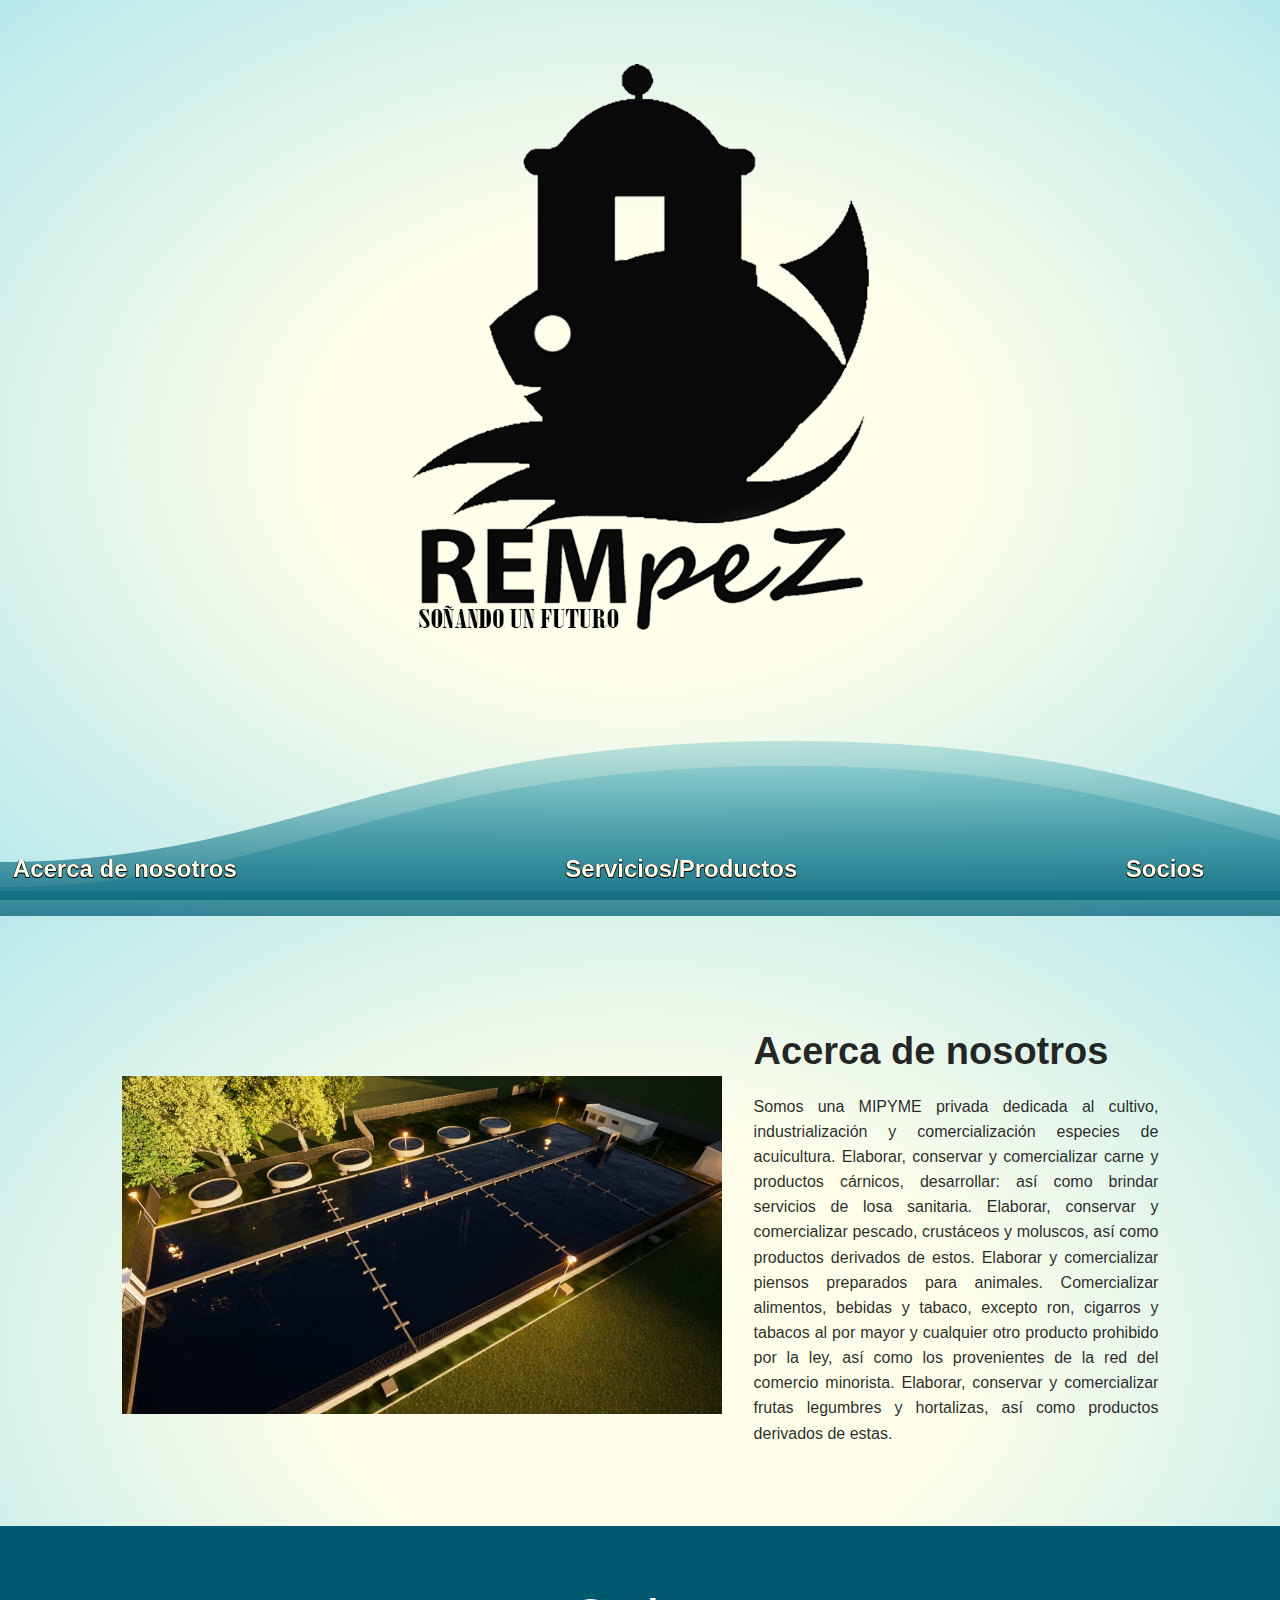
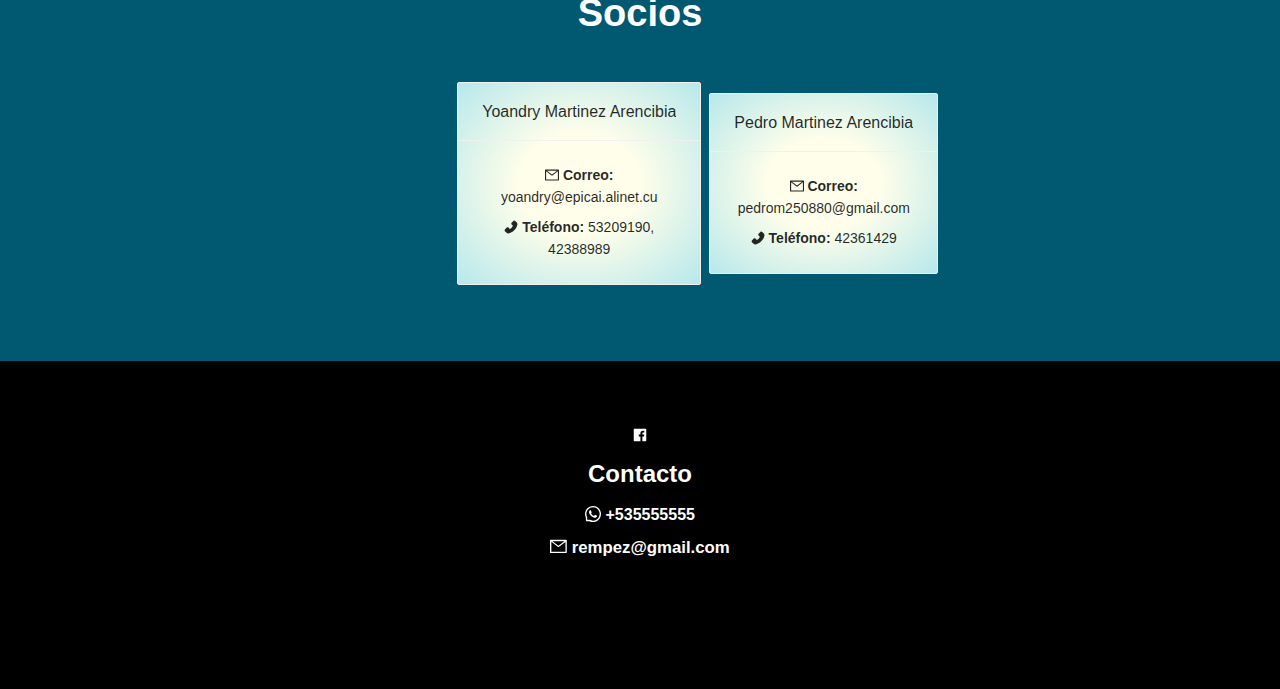
<file: index.html>
<!DOCTYPE html><html><head><meta charSet="utf-8"/><meta name="viewport" content="width=device-width"/><meta name="next-head-count" content="2"/><link rel="preload" href="/_next/static/css/23c22290a62cb33f.css" as="style"/><link rel="stylesheet" href="/_next/static/css/23c22290a62cb33f.css" data-n-g=""/><link rel="preload" href="/_next/static/css/2fdffaf5a98c883d.css" as="style"/><link rel="stylesheet" href="/_next/static/css/2fdffaf5a98c883d.css" data-n-p=""/><noscript data-n-css=""></noscript><script defer="" nomodule="" src="/_next/static/chunks/polyfills-c67a75d1b6f99dc8.js"></script><script src="/_next/static/chunks/webpack-b5970c8fd8aa7fdb.js" defer=""></script><script src="/_next/static/chunks/framework-9b5d6ec4444c80fa.js" defer=""></script><script src="/_next/static/chunks/main-3123a443c688934f.js" defer=""></script><script src="/_next/static/chunks/pages/_app-14cafe5f58791fc1.js" defer=""></script><script src="/_next/static/chunks/800-baf04957cbd5efbe.js" defer=""></script><script src="/_next/static/chunks/pages/index-8f8c31f06fada062.js" defer=""></script><script src="/_next/static/E4Ci2lmM8pzkYGQp_lS9a/_buildManifest.js" defer=""></script><script src="/_next/static/E4Ci2lmM8pzkYGQp_lS9a/_ssgManifest.js" defer=""></script></head><body><div id="__next"><div class="Home_container__bCOhY"><div class="ant-space ant-space-vertical Home_headerSpace__3OfRz"><div class="ant-space-item"><div style="height:100vh;text-align:center;margin-top:50%"><div class="ant-image"><img class="ant-image-img" style="width:70%" src="images/rempezlogo.png"/></div></div></div></div><div id="about-us" class="about-container" style="padding:5%"><div class="ant-space ant-space-horizontal ant-space-align-center" style="padding-left:5%;padding-right:5%"><div class="ant-space-item"><div><article class="ant-typography font-pixel" style="font-size:16px;text-align:justify"><h1 class="ant-typography font-color" style="text-align:left">Acerca de nosotros</h1><div class="ant-typography font-color">Somos una MIPYME privada dedicada al cultivo, industrialización y comercialización especies de acuicultura. Elaborar, conservar y comercializar carne y productos cárnicos, desarrollar: así como brindar servicios de losa sanitaria. Elaborar, conservar y comercializar pescado, crustáceos y moluscos, así como productos derivados de estos. Elaborar y comercializar piensos preparados para animales. Comercializar alimentos, bebidas y tabaco, excepto ron, cigarros y tabacos al por mayor y cualquier otro producto prohibido por la ley, así como los provenientes de la red del comercio minorista. Elaborar, conservar y comercializar frutas legumbres y hortalizas, así como productos derivados de estas.</div></article></div></div></div></div><div id="contacts" class="Home_contactsContainer__8elwQ" style="padding:5%"><div class="ant-row ant-row-center"><div class="ant-col ant-col-24 front-particles"><div style="text-align:center" class="ant-col ant-col-24"><h1 class="ant-typography" style="color:white">Socios</h1></div></div></div><div class="ant-row ant-row-center" style="margin-left:-8px;margin-right:-8px;margin-top:-8px;margin-bottom:-8px;padding:1%"><div style="padding-left:8px;padding-right:8px;padding-top:8px;padding-bottom:8px" class="ant-col ant-col-xs-24 ant-col-md-8"><div class="ant-space ant-space-vertical" style="width:100%"><div class="ant-space-item" style="margin-bottom:8px"><div class="ant-card ant-card-bordered Home_contactsCard__hfbqD"><div class="ant-card-head"><div class="ant-card-head-wrapper"><div class="ant-card-head-title">Yoandry Martinez Arencibia</div></div></div><div class="ant-card-body"><div class="ant-space ant-space-vertical"><div class="ant-space-item" style="margin-bottom:8px"><span><b><span role="img" aria-label="mail" class="anticon anticon-mail"><svg viewBox="64 64 896 896" focusable="false" data-icon="mail" width="1em" height="1em" fill="currentColor" aria-hidden="true"><path d="M928 160H96c-17.7 0-32 14.3-32 32v640c0 17.7 14.3 32 32 32h832c17.7 0 32-14.3 32-32V192c0-17.7-14.3-32-32-32zm-40 110.8V792H136V270.8l-27.6-21.5 39.3-50.5 42.8 33.3h643.1l42.8-33.3 39.3 50.5-27.7 21.5zM833.6 232L512 482 190.4 232l-42.8-33.3-39.3 50.5 27.6 21.5 341.6 265.6a55.99 55.99 0 0068.7 0L888 270.8l27.6-21.5-39.3-50.5-42.7 33.2z"></path></svg></span> Correo:</b> <!-- -->yoandry@epicai.alinet.cu</span></div><div class="ant-space-item"><span><b><span role="img" aria-label="phone" class="anticon anticon-phone"><svg viewBox="64 64 896 896" focusable="false" data-icon="phone" width="1em" height="1em" fill="currentColor" aria-hidden="true"><path d="M885.6 230.2L779.1 123.8a80.83 80.83 0 00-57.3-23.8c-21.7 0-42.1 8.5-57.4 23.8L549.8 238.4a80.83 80.83 0 00-23.8 57.3c0 21.7 8.5 42.1 23.8 57.4l83.8 83.8A393.82 393.82 0 01553.1 553 395.34 395.34 0 01437 633.8L353.2 550a80.83 80.83 0 00-57.3-23.8c-21.7 0-42.1 8.5-57.4 23.8L123.8 664.5a80.89 80.89 0 00-23.8 57.4c0 21.7 8.5 42.1 23.8 57.4l106.3 106.3c24.4 24.5 58.1 38.4 92.7 38.4 7.3 0 14.3-.6 21.2-1.8 134.8-22.2 268.5-93.9 376.4-201.7C828.2 612.8 899.8 479.2 922.3 344c6.8-41.3-6.9-83.8-36.7-113.8z"></path></svg></span> Teléfono:</b> <!-- -->53209190, 42388989</span></div></div></div></div></div><div class="ant-space-item"><div class="ant-card ant-card-bordered Home_contactsCard__hfbqD"><div class="ant-card-head"><div class="ant-card-head-wrapper"><div class="ant-card-head-title">Pedro Martinez Arencibia</div></div></div><div class="ant-card-body"><div class="ant-space ant-space-vertical"><div class="ant-space-item" style="margin-bottom:8px"><span><b><span role="img" aria-label="mail" class="anticon anticon-mail"><svg viewBox="64 64 896 896" focusable="false" data-icon="mail" width="1em" height="1em" fill="currentColor" aria-hidden="true"><path d="M928 160H96c-17.7 0-32 14.3-32 32v640c0 17.7 14.3 32 32 32h832c17.7 0 32-14.3 32-32V192c0-17.7-14.3-32-32-32zm-40 110.8V792H136V270.8l-27.6-21.5 39.3-50.5 42.8 33.3h643.1l42.8-33.3 39.3 50.5-27.7 21.5zM833.6 232L512 482 190.4 232l-42.8-33.3-39.3 50.5 27.6 21.5 341.6 265.6a55.99 55.99 0 0068.7 0L888 270.8l27.6-21.5-39.3-50.5-42.7 33.2z"></path></svg></span> Correo:</b> <!-- -->pedrom250880@gmail.com</span></div><div class="ant-space-item"><span><b><span role="img" aria-label="phone" class="anticon anticon-phone"><svg viewBox="64 64 896 896" focusable="false" data-icon="phone" width="1em" height="1em" fill="currentColor" aria-hidden="true"><path d="M885.6 230.2L779.1 123.8a80.83 80.83 0 00-57.3-23.8c-21.7 0-42.1 8.5-57.4 23.8L549.8 238.4a80.83 80.83 0 00-23.8 57.3c0 21.7 8.5 42.1 23.8 57.4l83.8 83.8A393.82 393.82 0 01553.1 553 395.34 395.34 0 01437 633.8L353.2 550a80.83 80.83 0 00-57.3-23.8c-21.7 0-42.1 8.5-57.4 23.8L123.8 664.5a80.89 80.89 0 00-23.8 57.4c0 21.7 8.5 42.1 23.8 57.4l106.3 106.3c24.4 24.5 58.1 38.4 92.7 38.4 7.3 0 14.3-.6 21.2-1.8 134.8-22.2 268.5-93.9 376.4-201.7C828.2 612.8 899.8 479.2 922.3 344c6.8-41.3-6.9-83.8-36.7-113.8z"></path></svg></span> Teléfono:</b> <!-- -->42361429</span></div></div></div></div></div></div></div></div></div><div class="Home_footerContainer__GrMyL" style="padding:5%;padding-bottom:57%"><div class="ant-row ant-row-center"><div style="text-align:center" class="ant-col ant-col-xs-3 ant-col-md-1"><a class="footer-media-link" style="color:white" href="https://www.facebook.com/rempez.gmail.com/"><span role="img" aria-label="facebook" class="anticon anticon-facebook"><svg viewBox="64 64 896 896" focusable="false" data-icon="facebook" width="1em" height="1em" fill="currentColor" aria-hidden="true"><path d="M880 112H144c-17.7 0-32 14.3-32 32v736c0 17.7 14.3 32 32 32h736c17.7 0 32-14.3 32-32V144c0-17.7-14.3-32-32-32zm-92.4 233.5h-63.9c-50.1 0-59.8 23.8-59.8 58.8v77.1h119.6l-15.6 120.7h-104V912H539.2V602.2H434.9V481.4h104.3v-89c0-103.3 63.1-159.6 155.3-159.6 44.2 0 82.1 3.3 93.2 4.8v107.9z"></path></svg></span></a></div></div><div id="contact" class="ant-row ant-row-center" style="margin-top:1%"><div style="text-align:center" class="ant-col ant-col-24"><h3 class="ant-typography font-pixel" style="color:white">Contacto</h3></div></div><div class="ant-row ant-row-center"><div style="text-align:center" class="ant-col ant-col-24"><h5 class="ant-typography font-pixel" style="color:white"><span role="img" aria-label="whats-app" class="anticon anticon-whats-app"><svg viewBox="64 64 896 896" focusable="false" data-icon="whats-app" width="1em" height="1em" fill="currentColor" aria-hidden="true"><defs><style></style></defs><path d="M713.5 599.9c-10.9-5.6-65.2-32.2-75.3-35.8-10.1-3.8-17.5-5.6-24.8 5.6-7.4 11.1-28.4 35.8-35 43.3-6.4 7.4-12.9 8.3-23.8 2.8-64.8-32.4-107.3-57.8-150-131.1-11.3-19.5 11.3-18.1 32.4-60.2 3.6-7.4 1.8-13.7-1-19.3-2.8-5.6-24.8-59.8-34-81.9-8.9-21.5-18.1-18.5-24.8-18.9-6.4-.4-13.7-.4-21.1-.4-7.4 0-19.3 2.8-29.4 13.7-10.1 11.1-38.6 37.8-38.6 92s39.5 106.7 44.9 114.1c5.6 7.4 77.7 118.6 188.4 166.5 70 30.2 97.4 32.8 132.4 27.6 21.3-3.2 65.2-26.6 74.3-52.5 9.1-25.8 9.1-47.9 6.4-52.5-2.7-4.9-10.1-7.7-21-13z"></path><path d="M925.2 338.4c-22.6-53.7-55-101.9-96.3-143.3a444.35 444.35 0 00-143.3-96.3C630.6 75.7 572.2 64 512 64h-2c-60.6.3-119.3 12.3-174.5 35.9a445.35 445.35 0 00-142 96.5c-40.9 41.3-73 89.3-95.2 142.8-23 55.4-34.6 114.3-34.3 174.9A449.4 449.4 0 00112 714v152a46 46 0 0046 46h152.1A449.4 449.4 0 00510 960h2.1c59.9 0 118-11.6 172.7-34.3a444.48 444.48 0 00142.8-95.2c41.3-40.9 73.8-88.7 96.5-142 23.6-55.2 35.6-113.9 35.9-174.5.3-60.9-11.5-120-34.8-175.6zm-151.1 438C704 845.8 611 884 512 884h-1.7c-60.3-.3-120.2-15.3-173.1-43.5l-8.4-4.5H188V695.2l-4.5-8.4C155.3 633.9 140.3 574 140 513.7c-.4-99.7 37.7-193.3 107.6-263.8 69.8-70.5 163.1-109.5 262.8-109.9h1.7c50 0 98.5 9.7 144.2 28.9 44.6 18.7 84.6 45.6 119 80 34.3 34.3 61.3 74.4 80 119 19.4 46.2 29.1 95.2 28.9 145.8-.6 99.6-39.7 192.9-110.1 262.7z"></path></svg></span> +535555555</h5></div></div><div class="ant-row ant-row-center"><div style="text-align:center" class="ant-col ant-col-24"><a class="font-pixel" style="color:white;font-size:larger;font-weight:bold" href="mailto:rempez@gmail.com"><span role="img" aria-label="mail" class="anticon anticon-mail"><svg viewBox="64 64 896 896" focusable="false" data-icon="mail" width="1em" height="1em" fill="currentColor" aria-hidden="true"><path d="M928 160H96c-17.7 0-32 14.3-32 32v640c0 17.7 14.3 32 32 32h832c17.7 0 32-14.3 32-32V192c0-17.7-14.3-32-32-32zm-40 110.8V792H136V270.8l-27.6-21.5 39.3-50.5 42.8 33.3h643.1l42.8-33.3 39.3 50.5-27.7 21.5zM833.6 232L512 482 190.4 232l-42.8-33.3-39.3 50.5 27.6 21.5 341.6 265.6a55.99 55.99 0 0068.7 0L888 270.8l27.6-21.5-39.3-50.5-42.7 33.2z"></path></svg></span> rempez@gmail.com</a></div></div></div><nav class="Home_bottomNavbar__F65ob" style="z-index:200"><button style="color:white" type="button" class="ant-btn ant-btn-text barsMenu"><span role="img" aria-label="menu" class="anticon anticon-menu"><svg viewBox="64 64 896 896" focusable="false" data-icon="menu" width="1em" height="1em" fill="currentColor" aria-hidden="true"><path d="M904 160H120c-4.4 0-8 3.6-8 8v64c0 4.4 3.6 8 8 8h784c4.4 0 8-3.6 8-8v-64c0-4.4-3.6-8-8-8zm0 624H120c-4.4 0-8 3.6-8 8v64c0 4.4 3.6 8 8 8h784c4.4 0 8-3.6 8-8v-64c0-4.4-3.6-8-8-8zm0-312H120c-4.4 0-8 3.6-8 8v64c0 4.4 3.6 8 8 8h784c4.4 0 8-3.6 8-8v-64c0-4.4-3.6-8-8-8z"></path></svg></span></button></nav><div class="Home_ocean__4Bi6c"><div class="Home_wave__u4MMw"></div><div class="Home_wave__u4MMw"></div></div></div></div><script id="__NEXT_DATA__" type="application/json">{"props":{"pageProps":{}},"page":"/","query":{},"buildId":"E4Ci2lmM8pzkYGQp_lS9a","nextExport":true,"autoExport":true,"isFallback":false,"scriptLoader":[]}</script></body></html>
</file>
